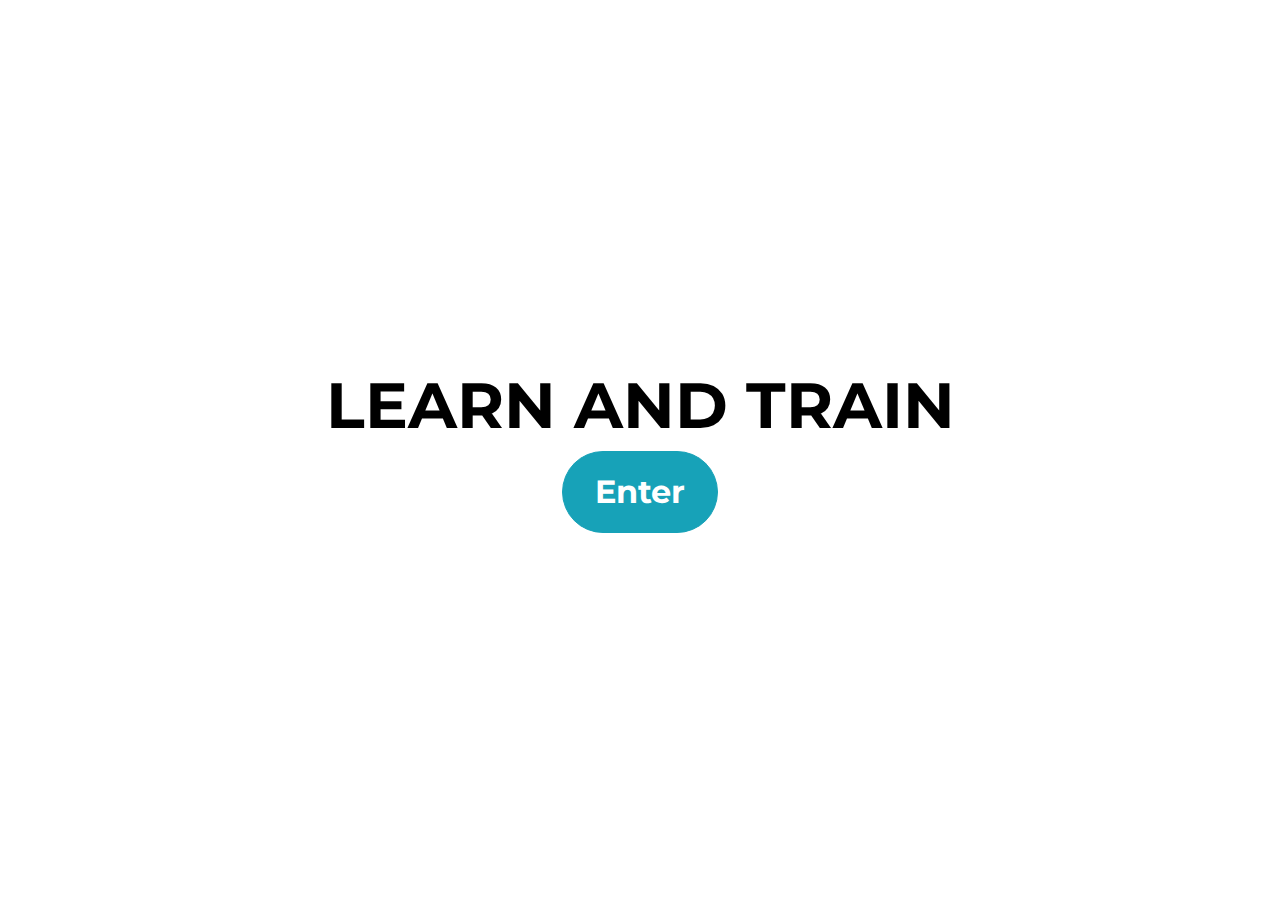
<file: index.html>
<!DOCTYPE html>
<html>
  <head>
    <title>Learn and Train</title>
     <meta charset="utf-8">
    <meta name="viewport" content="width=device-width, initial-scale=1, shrink-to-fit=no">

    <!-- Google Fonts -->
    <link href="https://fonts.googleapis.com/css?family=Montserrat" rel="stylesheet">

    <link rel="stylesheet" href="https://stackpath.bootstrapcdn.com/bootstrap/4.3.1/css/bootstrap.min.css" integrity="sha384-ggOyR0iXCbMQv3Xipma34MD+dH/1fQ784/j6cY/iJTQUOhcWr7x9JvoRxT2MZw1T" crossorigin="anonymous">
    
    <link rel="stylesheet" type="text/css" href="style.css">
  </head>
  <body>
    <div class="container d-flex flex-column justify-content-center h-100">
      <div class="row">
           <h1 class="text-uppercase text-center col-12"><strong>Learn and Train </strong></h1>
        <div class="text-center col-12">
           <a href="homepage.html"><button class="btn btn-info btn-xl">Enter</button></a>
        </div>
    </div>
    </div> 
<script src="https://code.jquery.com/jquery-3.3.1.slim.min.js" integrity="sha384-q8i/X+965DzO0rT7abK41JStQIAqVgRVzpbzo5smXKp4YfRvH+8abtTE1Pi6jizo" crossorigin="anonymous"></script>
<script src="https://cdnjs.cloudflare.com/ajax/libs/popper.js/1.14.7/umd/popper.min.js" integrity="sha384-UO2eT0CpHqdSJQ6hJty5KVphtPhzWj9WO1clHTMGa3JDZwrnQq4sF86dIHNDz0W1" crossorigin="anonymous"></script>
<script src="https://stackpath.bootstrapcdn.com/bootstrap/4.3.1/js/bootstrap.min.js" integrity="sha384-JjSmVgyd0p3pXB1rRibZUAYoIIy6OrQ6VrjIEaFf/nJGzIxFDsf4x0xIM+B07jRM" crossorigin="anonymous"></script>
  </body> 
</html>
</file>
<file: style.css>
body,
html {
  width: 100%;
  height: 100%;
  font-family: 'Montserrat', sans-serif;
  background:url(https://images.unsplash.com/photo-1495314736024-fa5e4b37b979?ixlib=rb-1.2.1&ixid=eyJhcHBfaWQiOjEyMDd9&auto=format&fit=crop&w=1052&q=80) no-repeat center center fixed;
  -webkit-background-size:cover;
  -moz-background-size:cover;
  -o-background-size:cover;
  background-size: cover;
}
h1 {
	font-size: 4rem;
	color: black;
}
.btn-xl {
	padding: 1rem 2rem;
	font-weight: 700;
	border-radius: 300px;
	font-size:2rem;
}
.buffer {
	height: 12rem;
}
</file>
